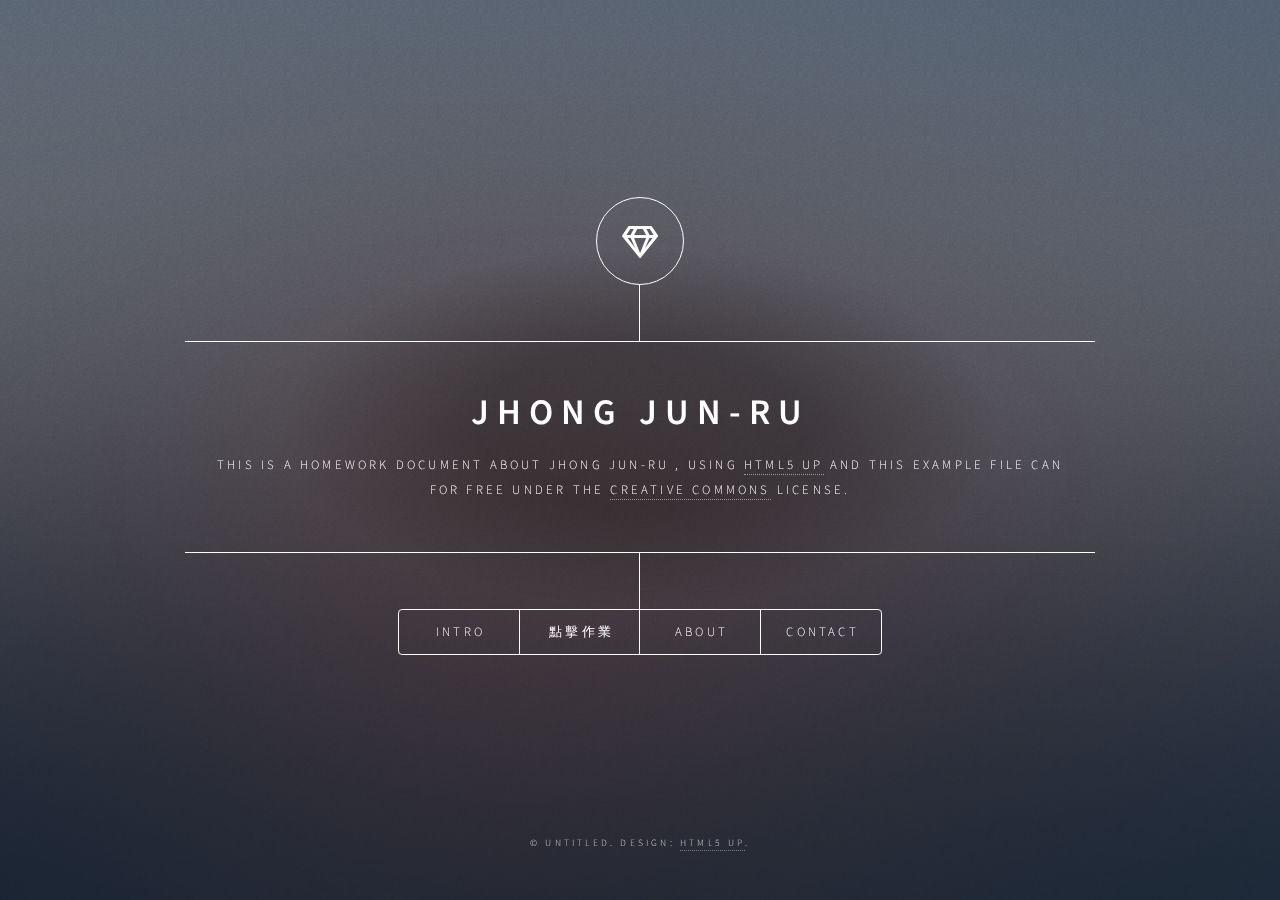
<file: index.html>
<!DOCTYPE HTML>
<!--
	Dimension by HTML5 UP
	html5up.net | @ajlkn
	Free for personal and commercial use under the CCA 3.0 license (html5up.net/license)
-->
<html>
	<head>
		<title>Ru pages</title>
		<meta charset="utf-8" />
		<meta name="viewport" content="width=device-width, initial-scale=1, user-scalable=no" />
		<link rel="stylesheet" href="assets/css/main.css" />
		<noscript><link rel="stylesheet" href="assets/css/noscript.css" /></noscript>
	</head>
	<body class="is-preload">

		<!-- Wrapper -->
			<div id="wrapper">

				<!-- Header -->
					<header id="header">
						<div class="logo">
							<span class="icon fa-gem"></span>
						</div>
						<div class="content">
							<div class="inner">
								<h1>JHONG JUN-RU</h1>
								<p>This is a homework document about JHONG JUN-RU , using <a href="https://html5up.net">HTML5 UP</a> and This example file can<br />
								for free under the <a href="https://html5up.net/license">Creative Commons</a> license.</p>
							</div>
						</div>
						<nav>
							<ul>
								<li><a href="#intro">Intro</a></li>
								<li><a href="#work">點擊作業</a></li>
								<li><a href="#about">About</a></li>
								<li><a href="#contact">Contact</a></li>
								<!--<li><a href="#elements">Elements</a></li>-->
							</ul>
						</nav>
					</header>

				<!-- Main -->
					<div id="main">

						<!-- Intro -->
							<article id="intro">
								<h2 class="major">Intro</h2>
								<span class="image main"><img src="images/pic01.jpg" alt="" /></span>
								<p>Aenean ornare velit lacus, ac varius enim ullamcorper eu. Proin aliquam facilisis ante interdum congue. Integer mollis, nisl amet convallis, porttitor magna ullamcorper, amet egestas mauris. Ut magna finibus nisi nec lacinia. Nam maximus erat id euismod egestas. By the way, check out my <a href="#work">awesome work</a>.</p>
								<p>Lorem ipsum dolor sit amet, consectetur adipiscing elit. Duis dapibus rutrum facilisis. Class aptent taciti sociosqu ad litora torquent per conubia nostra, per inceptos himenaeos. Etiam tristique libero eu nibh porttitor fermentum. Nullam venenatis erat id vehicula viverra. Nunc ultrices eros ut ultricies condimentum. Mauris risus lacus, blandit sit amet venenatis non, bibendum vitae dolor. Nunc lorem mauris, fringilla in aliquam at, euismod in lectus. Pellentesque habitant morbi tristique senectus et netus et malesuada fames ac turpis egestas. In non lorem sit amet elit placerat maximus. Pellentesque aliquam maximus risus, vel sed vehicula.</p>
							</article>

						<!-- Work -->
							<article id="work">
								<h2 class="major">作業</h2>
								<p>超連結 : </p>
								<ol>
									<li>about.html</li>
									<a href="about.html" target="_blank">前往about網站</a>
									<li>hello.html</li>
									<a href="hello.html" target="_blank">前往hello網站</a>
								  </ol>
							</article>

						<!-- About -->
							<article id="about">
								<h2 class="major">About</h2>
								<span class="image main"><img src="images/pic03.jpg" alt="" /></span>
								<p>Lorem ipsum dolor sit amet, consectetur et adipiscing elit. Praesent eleifend dignissim arcu, at eleifend sapien imperdiet ac. Aliquam erat volutpat. Praesent urna nisi, fringila lorem et vehicula lacinia quam. Integer sollicitudin mauris nec lorem luctus ultrices. Aliquam libero et malesuada fames ac ante ipsum primis in faucibus. Cras viverra ligula sit amet ex mollis mattis lorem ipsum dolor sit amet.</p>
							</article>

						<!-- Contact -->
							<article id="contact">
								<h2 class="major">Contact</h2>
								<form method="post" action="#">
									<div class="fields">
										<div class="field half">
											<label for="name">Name</label>
											<input type="text" name="name" id="name" />
										</div>
										<div class="field half">
											<label for="email">Email</label>
											<input type="text" name="email" id="email" />
										</div>
										<div class="field">
											<label for="message">Message</label>
											<textarea name="message" id="message" rows="4"></textarea>
										</div>
									</div>
									<ul class="actions">
										<li><input type="submit" value="Send Message" class="primary" /></li>
										<li><input type="reset" value="Reset" /></li>
									</ul>
								</form>
								<ul class="icons">
									<li><a href="#" class="icon brands fa-twitter"><span class="label">Twitter</span></a></li>
									<li><a href="#" class="icon brands fa-facebook-f"><span class="label">Facebook</span></a></li>
									<li><a href="#" class="icon brands fa-instagram"><span class="label">Instagram</span></a></li>
									<li><a href="#" class="icon brands fa-github"><span class="label">GitHub</span></a></li>
								</ul>
							</article>

						<!-- Elements -->
							<article id="elements">
								<h2 class="major">Elements</h2>

								<section>
									<h3 class="major">Text</h3>
									<p>This is <b>bold</b> and this is <strong>strong</strong>. This is <i>italic</i> and this is <em>emphasized</em>.
									This is <sup>superscript</sup> text and this is <sub>subscript</sub> text.
									This is <u>underlined</u> and this is code: <code>for (;;) { ... }</code>. Finally, <a href="#">this is a link</a>.</p>
									<hr />
									<h2>Heading Level 2</h2>
									<h3>Heading Level 3</h3>
									<h4>Heading Level 4</h4>
									<h5>Heading Level 5</h5>
									<h6>Heading Level 6</h6>
									<hr />
									<h4>Blockquote</h4>
									<blockquote>Fringilla nisl. Donec accumsan interdum nisi, quis tincidunt felis sagittis eget tempus euismod. Vestibulum ante ipsum primis in faucibus vestibulum. Blandit adipiscing eu felis iaculis volutpat ac adipiscing accumsan faucibus. Vestibulum ante ipsum primis in faucibus lorem ipsum dolor sit amet nullam adipiscing eu felis.</blockquote>
									<h4>Preformatted</h4>
									<pre><code>i = 0;

while (!deck.isInOrder()) {
    print 'Iteration ' + i;
    deck.shuffle();
    i++;
}

print 'It took ' + i + ' iterations to sort the deck.';</code></pre>
								</section>

								<section>
									<h3 class="major">Lists</h3>

									<h4>Unordered</h4>
									<ul>
										<li>Dolor pulvinar etiam.</li>
										<li>Sagittis adipiscing.</li>
										<li>Felis enim feugiat.</li>
									</ul>

									<h4>Alternate</h4>
									<ul class="alt">
										<li>Dolor pulvinar etiam.</li>
										<li>Sagittis adipiscing.</li>
										<li>Felis enim feugiat.</li>
									</ul>

									<h4>Ordered</h4>
									<ol>
										<li>Dolor pulvinar etiam.</li>
										<li>Etiam vel felis viverra.</li>
										<li>Felis enim feugiat.</li>
										<li>Dolor pulvinar etiam.</li>
										<li>Etiam vel felis lorem.</li>
										<li>Felis enim et feugiat.</li>
									</ol>
									<h4>Icons</h4>
									<ul class="icons">
										<li><a href="#" class="icon brands fa-twitter"><span class="label">Twitter</span></a></li>
										<li><a href="#" class="icon brands fa-facebook-f"><span class="label">Facebook</span></a></li>
										<li><a href="#" class="icon brands fa-instagram"><span class="label">Instagram</span></a></li>
										<li><a href="#" class="icon brands fa-github"><span class="label">Github</span></a></li>
									</ul>

									<h4>Actions</h4>
									<ul class="actions">
										<li><a href="#" class="button primary">Default</a></li>
										<li><a href="#" class="button">Default</a></li>
									</ul>
									<ul class="actions stacked">
										<li><a href="#" class="button primary">Default</a></li>
										<li><a href="#" class="button">Default</a></li>
									</ul>
								</section>

								<section>
									<h3 class="major">Table</h3>
									<h4>Default</h4>
									<div class="table-wrapper">
										<table>
											<thead>
												<tr>
													<th>Name</th>
													<th>Description</th>
													<th>Price</th>
												</tr>
											</thead>
											<tbody>
												<tr>
													<td>Item One</td>
													<td>Ante turpis integer aliquet porttitor.</td>
													<td>29.99</td>
												</tr>
												<tr>
													<td>Item Two</td>
													<td>Vis ac commodo adipiscing arcu aliquet.</td>
													<td>19.99</td>
												</tr>
												<tr>
													<td>Item Three</td>
													<td> Morbi faucibus arcu accumsan lorem.</td>
													<td>29.99</td>
												</tr>
												<tr>
													<td>Item Four</td>
													<td>Vitae integer tempus condimentum.</td>
													<td>19.99</td>
												</tr>
												<tr>
													<td>Item Five</td>
													<td>Ante turpis integer aliquet porttitor.</td>
													<td>29.99</td>
												</tr>
											</tbody>
											<tfoot>
												<tr>
													<td colspan="2"></td>
													<td>100.00</td>
												</tr>
											</tfoot>
										</table>
									</div>

									<h4>Alternate</h4>
									<div class="table-wrapper">
										<table class="alt">
											<thead>
												<tr>
													<th>Name</th>
													<th>Description</th>
													<th>Price</th>
												</tr>
											</thead>
											<tbody>
												<tr>
													<td>Item One</td>
													<td>Ante turpis integer aliquet porttitor.</td>
													<td>29.99</td>
												</tr>
												<tr>
													<td>Item Two</td>
													<td>Vis ac commodo adipiscing arcu aliquet.</td>
													<td>19.99</td>
												</tr>
												<tr>
													<td>Item Three</td>
													<td> Morbi faucibus arcu accumsan lorem.</td>
													<td>29.99</td>
												</tr>
												<tr>
													<td>Item Four</td>
													<td>Vitae integer tempus condimentum.</td>
													<td>19.99</td>
												</tr>
												<tr>
													<td>Item Five</td>
													<td>Ante turpis integer aliquet porttitor.</td>
													<td>29.99</td>
												</tr>
											</tbody>
											<tfoot>
												<tr>
													<td colspan="2"></td>
													<td>100.00</td>
												</tr>
											</tfoot>
										</table>
									</div>
								</section>

								<section>
									<h3 class="major">Buttons</h3>
									<ul class="actions">
										<li><a href="#" class="button primary">Primary</a></li>
										<li><a href="#" class="button">Default</a></li>
									</ul>
									<ul class="actions">
										<li><a href="#" class="button">Default</a></li>
										<li><a href="#" class="button small">Small</a></li>
									</ul>
									<ul class="actions">
										<li><a href="#" class="button primary icon solid fa-download">Icon</a></li>
										<li><a href="#" class="button icon solid fa-download">Icon</a></li>
									</ul>
									<ul class="actions">
										<li><span class="button primary disabled">Disabled</span></li>
										<li><span class="button disabled">Disabled</span></li>
									</ul>
								</section>

								<section>
									<h3 class="major">Form</h3>
									<form method="post" action="#">
										<div class="fields">
											<div class="field half">
												<label for="demo-name">Name</label>
												<input type="text" name="demo-name" id="demo-name" value="" placeholder="Jane Doe" />
											</div>
											<div class="field half">
												<label for="demo-email">Email</label>
												<input type="email" name="demo-email" id="demo-email" value="" placeholder="jane@untitled.tld" />
											</div>
											<div class="field">
												<label for="demo-category">Category</label>
												<select name="demo-category" id="demo-category">
													<option value="">-</option>
													<option value="1">Manufacturing</option>
													<option value="1">Shipping</option>
													<option value="1">Administration</option>
													<option value="1">Human Resources</option>
												</select>
											</div>
											<div class="field half">
												<input type="radio" id="demo-priority-low" name="demo-priority" checked>
												<label for="demo-priority-low">Low</label>
											</div>
											<div class="field half">
												<input type="radio" id="demo-priority-high" name="demo-priority">
												<label for="demo-priority-high">High</label>
											</div>
											<div class="field half">
												<input type="checkbox" id="demo-copy" name="demo-copy">
												<label for="demo-copy">Email me a copy</label>
											</div>
											<div class="field half">
												<input type="checkbox" id="demo-human" name="demo-human" checked>
												<label for="demo-human">Not a robot</label>
											</div>
											<div class="field">
												<label for="demo-message">Message</label>
												<textarea name="demo-message" id="demo-message" placeholder="Enter your message" rows="6"></textarea>
											</div>
										</div>
										<ul class="actions">
											<li><input type="submit" value="Send Message" class="primary" /></li>
											<li><input type="reset" value="Reset" /></li>
										</ul>
									</form>
								</section>

							</article>

					</div>

				<!-- Footer -->
					<footer id="footer">
						<p class="copyright">&copy; Untitled. Design: <a href="https://html5up.net">HTML5 UP</a>.</p>
					</footer>

			</div>

		<!-- BG -->
			<div id="bg"></div>

		<!-- Scripts -->
			<script src="assets/js/jquery.min.js"></script>
			<script src="assets/js/browser.min.js"></script>
			<script src="assets/js/breakpoints.min.js"></script>
			<script src="assets/js/util.js"></script>
			<script src="assets/js/main.js"></script>

	</body>
</html>
</file>
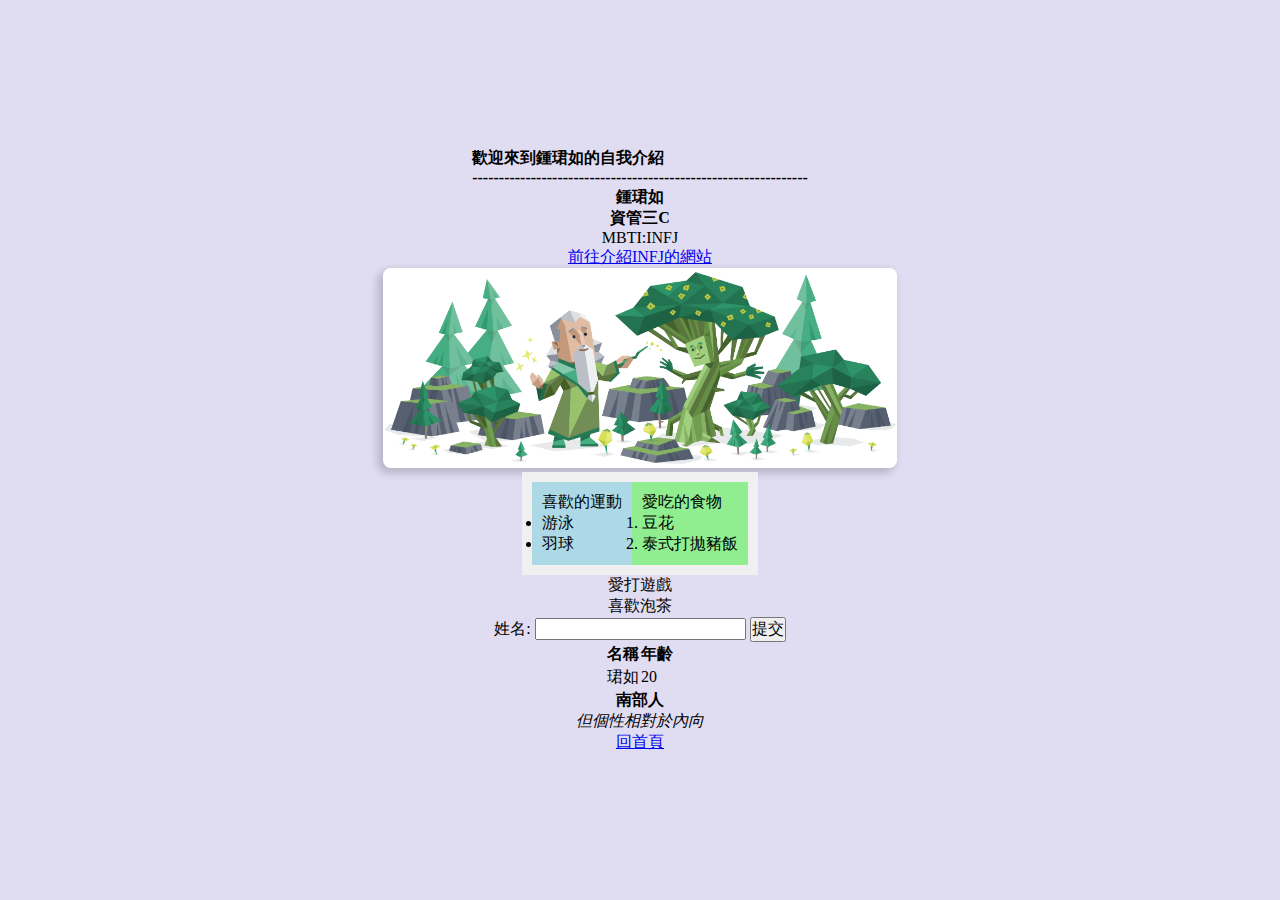
<file: about.html>
<!DOCTYPE html>
<html lang="en">

<head>
    <meta charset="UTF-8">
    <meta name="viewport" content="width=device-width, initial-scale=1.0">
    <title>鍾珺如的自我介紹</title>

    <!-- 引入外部樣式 -->
    <link rel="stylesheet" type="text/css" href="style.css">

    <!-- 引入bootstrap樣式 -->
    <link href="https://cdn.jsdelivr.net/npm/bootstrap@5.1.1/dist/css/bootstrap.min.css" rel="stylesheet"
        integrity="sha384-F3w7mX95PdgyTmZZMECAngseQB83DfGTowi0iMjiWaeVhAn4FJkqJByhZMI3AhiU" crossorigin="anonymous">

</head>

<body>
    <div id="app">
        <div id="head">
            <h1>歡迎來到鍾珺如的自我介紹</h1>
            <p>---------------------------------------------------------------</p>
        </div>
        <h2>鍾珺如</h2>
        <h3>資管三C</h3>

        <p>MBTI:INFJ</p>
        <a href="https://www.16personalities.com/tw/infj-%E6%80%A7%E6%A0%BC">前往介紹INFJ的網站</a>
        <div>
            <img src="infj.png" alt="INFJ" height="200">
        </div>

        <p></p>
        
        <div class="container">
            <div class="left">
                <ul>
                    <p>喜歡的運動</p>
                    <li>游泳</li>
                    <li>羽球</li>
                </ul>
            </div>
            <div class="right">
                <ol>
                    <p>愛吃的食物</p>
                    <li>豆花</li>
                    <li>泰式打拋豬飯</li>
                </ol>
            </div>
        </div>


        <div>
            <p>愛打遊戲</p>
        </div>
        <span>喜歡泡茶</span>
        <form action="/submit" method="post">
            <label for="name">姓名:</label>
            <input type="text" id="name" name="name">
            <input type="submit" value="提交">
        </form>
        <table>
            <tr>
                <th>名稱</th>
                <th>年齡</th>
            </tr>
            <tr>
                <td>珺如</td>
                <td>20</td>
            </tr>
        </table>
        <strong>南部人</strong>
        <em>但個性相對於內向</em>
        <a href="index.html" target="_blank">回首頁</a>
        

    </div>
</body>

</html>
</file>
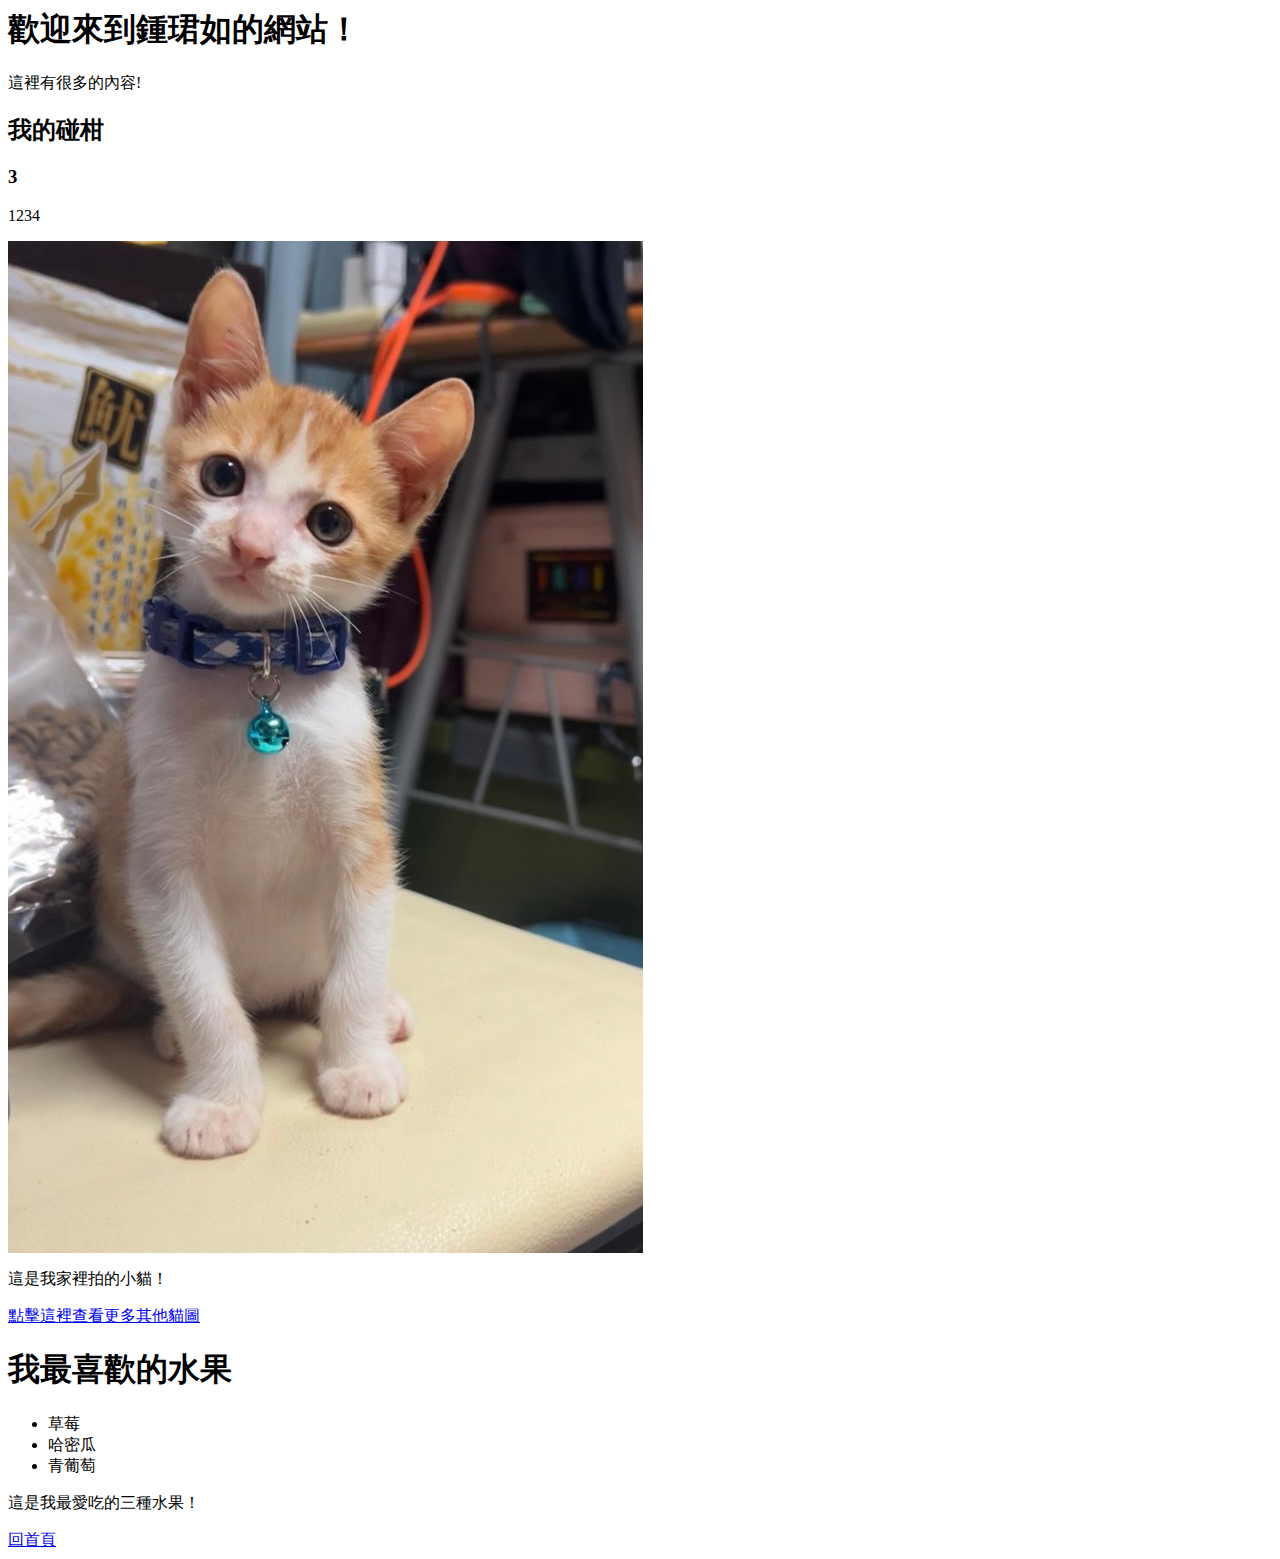
<file: hello.html>
<html>
<title>Ru的網站</title>
<body>
<h1>歡迎來到鍾珺如的網站！</h1>
<p>這裡有很多的內容!</p>

<h2>我的碰柑</h2>
<h3>3</h3>
<div>
<p>1234</p>
</div>
<img src="cat.jpg" alt="歪頭的小貓">
<p>這是我家裡拍的小貓！</p>
<a href="https://www.google.com/search?q=cat&newwindow=1&sca_esv=e9ea40622f6d2cac&sca_upv=1&hl=zh-TW&sxsrf=ADLYWIKplE9XmopxoVCdNzbKU4E6K-msfw:1726658875125&source=hp&biw=1920&bih=945&ei=O7nqZse1BcuBvr0Pvt248QY&iflsig=AL9hbdgAAAAAZurHSwwMGU87gr122lfqin7Ah8dGx9XW&ved=0ahUKEwiHv5fHscyIAxXLgK8BHb4uLm4Q4dUDCBA&uact=5&oq=cat&gs_lp=[base64]&sclient=img&udm=2">點擊這裡查看更多其他貓圖</a>


<h1>我最喜歡的水果</h1>
<ul>
  <li>草莓</li>
  <li>哈密瓜</li>
  <li>青葡萄</li>
</ul>
<p>這是我最愛吃的三種水果！</p>
<a href="index.html" target="_blank">回首頁</a>
</body>
</html>
</file>
<file: assets/css/noscript.css>
/*
	Dimension by HTML5 UP
	html5up.net | @ajlkn
	Free for personal and commercial use under the CCA 3.0 license (html5up.net/license)
*/

/* BG */

	body.is-preload #bg:before {
		background-color: transparent;
	}

/* Header */

	body.is-preload #header {
		-moz-filter: none;
		-webkit-filter: none;
		-ms-filter: none;
		filter: none;
	}

		body.is-preload #header > * {
			opacity: 1;
		}

		body.is-preload #header .content .inner {
			max-height: none;
			padding: 3rem 2rem;
			opacity: 1;
		}

/* Main */

	#main article {
		opacity: 1;
		margin: 4rem 0 0 0;
	}
</file>
<file: style.css>
/* 全選選擇器 */
* {
    margin: 0px;
    padding: 0px;
    /* 很重要自己查 */
    box-sizing: border-box;
    font-size: 16px;
}

/* 逗點的意思是兩個都選 */
html,
body {
    /* 把html跟body的大小撐開 */
    width: 100vw;
    height: 100vh;
    font: 16px;
}

#app {
    height: 100%;
    width: 100%;
    display: flex;
    flex-direction: column;
    align-items: center;
    justify-content: center;
    background-color: #c1bae47e; /* 新增的背景顏色 */
}

#head {
    font-weight: bolder;
    font-size: 1.25rem;
}

img {
    box-shadow: -4px 4px 10px 1px rgba(0, 0, 0, 0.2); /* 陰影效果 */
    border-radius: .5rem; /* 圓角邊框 */
}

.container {
    display: flex;
    justify-content: space-between; /* 左右兩邊分開 */
    align-items: center; /* 垂直置中對齊 */
    padding: 10px; /* 可選的內邊距 */
    background-color: #f0f0f0; /* 可選的背景顏色 */
}

.left {
    background-color: lightblue; /* 左邊的背景顏色 */
    padding: 10px;
}

.right {
    background-color: lightgreen; /* 右邊的背景顏色 */
    padding: 10px;
}
</file>
<file: assets/css/main.css>
@import url(fontawesome-all.min.css);
@import url("https://fonts.googleapis.com/css?family=Source+Sans+Pro:300italic,600italic,300,600");

/*
	Dimension by HTML5 UP
	html5up.net | @ajlkn
	Free for personal and commercial use under the CCA 3.0 license (html5up.net/license)
*/

html, body, div, span, applet, object,
iframe, h1, h2, h3, h4, h5, h6, p, blockquote,
pre, a, abbr, acronym, address, big, cite,
code, del, dfn, em, img, ins, kbd, q, s, samp,
small, strike, strong, sub, sup, tt, var, b,
u, i, center, dl, dt, dd, ol, ul, li, fieldset,
form, label, legend, table, caption, tbody,
tfoot, thead, tr, th, td, article, aside,
canvas, details, embed, figure, figcaption,
footer, header, hgroup, menu, nav, output, ruby,
section, summary, time, mark, audio, video {
	margin: 0;
	padding: 0;
	border: 0;
	font-size: 100%;
	font: inherit;
	vertical-align: baseline;}

article, aside, details, figcaption, figure,
footer, header, hgroup, menu, nav, section {
	display: block;}

body {
	line-height: 1;
}

ol, ul {
	list-style: none;
}

blockquote, q {
	quotes: none;
}

	blockquote:before, blockquote:after, q:before, q:after {
		content: '';
		content: none;
	}

table {
	border-collapse: collapse;
	border-spacing: 0;
}

body {
	-webkit-text-size-adjust: none;
}

mark {
	background-color: transparent;
	color: inherit;
}

input::-moz-focus-inner {
	border: 0;
	padding: 0;
}

input, select, textarea {
	-moz-appearance: none;
	-webkit-appearance: none;
	-ms-appearance: none;
	appearance: none;
}

/* Basic */

	@-ms-viewport {
		width: device-width;
	}

	@media screen and (max-width: 480px) {

		html, body {
			min-width: 320px;
		}

	}

	html {
		box-sizing: border-box;
	}

	*, *:before, *:after {
		box-sizing: inherit;
	}

	body {
		background: #1b1f22;
	}

		body.is-preload *, body.is-preload *:before, body.is-preload *:after {
			-moz-animation: none !important;
			-webkit-animation: none !important;
			-ms-animation: none !important;
			animation: none !important;
			-moz-transition: none !important;
			-webkit-transition: none !important;
			-ms-transition: none !important;
			transition: none !important;
		}

/* Type */

	html {
		font-size: 16pt;
	}

		@media screen and (max-width: 1680px) {

			html {
				font-size: 12pt;
			}

		}

		@media screen and (max-width: 736px) {

			html {
				font-size: 11pt;
			}

		}

		@media screen and (max-width: 360px) {

			html {
				font-size: 10pt;
			}

		}

	body, input, select, textarea {
		color: #ffffff;
		font-family: "Source Sans Pro", sans-serif;
		font-weight: 300;
		font-size: 1rem;
		line-height: 1.65;
	}

	a {
		-moz-transition: color 0.2s ease-in-out, background-color 0.2s ease-in-out, border-bottom-color 0.2s ease-in-out;
		-webkit-transition: color 0.2s ease-in-out, background-color 0.2s ease-in-out, border-bottom-color 0.2s ease-in-out;
		-ms-transition: color 0.2s ease-in-out, background-color 0.2s ease-in-out, border-bottom-color 0.2s ease-in-out;
		transition: color 0.2s ease-in-out, background-color 0.2s ease-in-out, border-bottom-color 0.2s ease-in-out;
		border-bottom: dotted 1px rgba(255, 255, 255, 0.5);
		text-decoration: none;
		color: inherit;
	}

		a:hover {
			border-bottom-color: transparent;
		}

	strong, b {
		color: #ffffff;
		font-weight: 600;
	}

	em, i {
		font-style: italic;
	}

	p {
		margin: 0 0 2rem 0;
	}

	h1, h2, h3, h4, h5, h6 {
		color: #ffffff;
		font-weight: 600;
		line-height: 1.5;
		margin: 0 0 1rem 0;
		text-transform: uppercase;
		letter-spacing: 0.2rem;
	}

		h1 a, h2 a, h3 a, h4 a, h5 a, h6 a {
			color: inherit;
			text-decoration: none;
		}

		h1.major, h2.major, h3.major, h4.major, h5.major, h6.major {
			border-bottom: solid 1px #ffffff;
			width: -moz-max-content;
			width: -webkit-max-content;
			width: -ms-max-content;
			width: max-content;
			padding-bottom: 0.5rem;
			margin: 0 0 2rem 0;
		}

	h1 {
		font-size: 2.25rem;
		line-height: 1.3;
		letter-spacing: 0.5rem;
	}

	h2 {
		font-size: 1.5rem;
		line-height: 1.4;
		letter-spacing: 0.5rem;
	}

	h3 {
		font-size: 1rem;
	}

	h4 {
		font-size: 0.8rem;
	}

	h5 {
		font-size: 0.7rem;
	}

	h6 {
		font-size: 0.6rem;
	}

	@media screen and (max-width: 736px) {

		h1 {
			font-size: 1.75rem;
			line-height: 1.4;
		}

		h2 {
			font-size: 1.25em;
			line-height: 1.5;
		}

	}

	sub {
		font-size: 0.8rem;
		position: relative;
		top: 0.5rem;
	}

	sup {
		font-size: 0.8rem;
		position: relative;
		top: -0.5rem;
	}

	blockquote {
		border-left: solid 4px #ffffff;
		font-style: italic;
		margin: 0 0 2rem 0;
		padding: 0.5rem 0 0.5rem 2rem;
	}

	code {
		background: rgba(255, 255, 255, 0.075);
		border-radius: 4px;
		font-family: "Courier New", monospace;
		font-size: 0.9rem;
		margin: 0 0.25rem;
		padding: 0.25rem 0.65rem;
	}

	pre {
		-webkit-overflow-scrolling: touch;
		font-family: "Courier New", monospace;
		font-size: 0.9rem;
		margin: 0 0 2rem 0;
	}

		pre code {
			display: block;
			line-height: 1.75;
			padding: 1rem 1.5rem;
			overflow-x: auto;
		}

	hr {
		border: 0;
		border-bottom: solid 1px #ffffff;
		margin: 2.75rem 0;
	}

	.align-left {
		text-align: left;
	}

	.align-center {
		text-align: center;
	}

	.align-right {
		text-align: right;
	}

/* Form */

	form {
		margin: 0 0 2rem 0;
	}

		form > :last-child {
			margin-bottom: 0;
		}

		form > .fields {
			display: -moz-flex;
			display: -webkit-flex;
			display: -ms-flex;
			display: flex;
			-moz-flex-wrap: wrap;
			-webkit-flex-wrap: wrap;
			-ms-flex-wrap: wrap;
			flex-wrap: wrap;
			width: calc(100% + 3rem);
			margin: -1.5rem 0 2rem -1.5rem;
		}

			form > .fields > .field {
				-moz-flex-grow: 0;
				-webkit-flex-grow: 0;
				-ms-flex-grow: 0;
				flex-grow: 0;
				-moz-flex-shrink: 0;
				-webkit-flex-shrink: 0;
				-ms-flex-shrink: 0;
				flex-shrink: 0;
				padding: 1.5rem 0 0 1.5rem;
				width: calc(100% - 1.5rem);
			}

				form > .fields > .field.half {
					width: calc(50% - 0.75rem);
				}

				form > .fields > .field.third {
					width: calc(100%/3 - 0.5rem);
				}

				form > .fields > .field.quarter {
					width: calc(25% - 0.375rem);
				}

		@media screen and (max-width: 480px) {

			form > .fields {
				width: calc(100% + 3rem);
				margin: -1.5rem 0 2rem -1.5rem;
			}

				form > .fields > .field {
					padding: 1.5rem 0 0 1.5rem;
					width: calc(100% - 1.5rem);
				}

					form > .fields > .field.half {
						width: calc(100% - 1.5rem);
					}

					form > .fields > .field.third {
						width: calc(100% - 1.5rem);
					}

					form > .fields > .field.quarter {
						width: calc(100% - 1.5rem);
					}

		}

	label {
		color: #ffffff;
		display: block;
		font-size: 0.8rem;
		font-weight: 300;
		letter-spacing: 0.2rem;
		line-height: 1.5;
		margin: 0 0 1rem 0;
		text-transform: uppercase;
	}

	input[type="text"],
	input[type="password"],
	input[type="email"],
	input[type="tel"],
	select,
	textarea {
		-moz-appearance: none;
		-webkit-appearance: none;
		-ms-appearance: none;
		appearance: none;
		-moz-transition: border-color 0.2s ease-in-out, box-shadow 0.2s ease-in-out, background-color 0.2s ease-in-out;
		-webkit-transition: border-color 0.2s ease-in-out, box-shadow 0.2s ease-in-out, background-color 0.2s ease-in-out;
		-ms-transition: border-color 0.2s ease-in-out, box-shadow 0.2s ease-in-out, background-color 0.2s ease-in-out;
		transition: border-color 0.2s ease-in-out, box-shadow 0.2s ease-in-out, background-color 0.2s ease-in-out;
		background-color: transparent;
		border-radius: 4px;
		border: solid 1px #ffffff;
		color: inherit;
		display: block;
		outline: 0;
		padding: 0 1rem;
		text-decoration: none;
		width: 100%;
	}

		input[type="text"]:invalid,
		input[type="password"]:invalid,
		input[type="email"]:invalid,
		input[type="tel"]:invalid,
		select:invalid,
		textarea:invalid {
			box-shadow: none;
		}

		input[type="text"]:focus,
		input[type="password"]:focus,
		input[type="email"]:focus,
		input[type="tel"]:focus,
		select:focus,
		textarea:focus {
			background: rgba(255, 255, 255, 0.075);
			border-color: #ffffff;
			box-shadow: 0 0 0 1px #ffffff;
		}

	select {
		background-image: url("data:image/svg+xml;charset=utf8,%3Csvg xmlns='http://www.w3.org/2000/svg' width='40' height='40' preserveAspectRatio='none' viewBox='0 0 40 40'%3E%3Cpath d='M9.4,12.3l10.4,10.4l10.4-10.4c0.2-0.2,0.5-0.4,0.9-0.4c0.3,0,0.6,0.1,0.9,0.4l3.3,3.3c0.2,0.2,0.4,0.5,0.4,0.9 c0,0.4-0.1,0.6-0.4,0.9L20.7,31.9c-0.2,0.2-0.5,0.4-0.9,0.4c-0.3,0-0.6-0.1-0.9-0.4L4.3,17.3c-0.2-0.2-0.4-0.5-0.4-0.9 c0-0.4,0.1-0.6,0.4-0.9l3.3-3.3c0.2-0.2,0.5-0.4,0.9-0.4S9.1,12.1,9.4,12.3z' fill='%23ffffff' /%3E%3C/svg%3E");
		background-size: 1.25rem;
		background-repeat: no-repeat;
		background-position: calc(100% - 1rem) center;
		height: 2.75rem;
		padding-right: 2.75rem;
		text-overflow: ellipsis;
	}

		select option {
			color: #ffffff;
			background: #1b1f22;
		}

		select:focus::-ms-value {
			background-color: transparent;
		}

		select::-ms-expand {
			display: none;
		}

	input[type="text"],
	input[type="password"],
	input[type="email"],
	select {
		height: 2.75rem;
	}

	textarea {
		padding: 0.75rem 1rem;
	}

	input[type="checkbox"],
	input[type="radio"] {
		-moz-appearance: none;
		-webkit-appearance: none;
		-ms-appearance: none;
		appearance: none;
		display: block;
		float: left;
		margin-right: -2rem;
		opacity: 0;
		width: 1rem;
		z-index: -1;
	}

		input[type="checkbox"] + label,
		input[type="radio"] + label {
			text-decoration: none;
			-moz-user-select: none;
			-webkit-user-select: none;
			-ms-user-select: none;
			user-select: none;
			color: #ffffff;
			cursor: pointer;
			display: inline-block;
			font-size: 0.8rem;
			font-weight: 300;
			margin: 0 0 0.5rem 0;
			padding-left: 2.65rem;
			padding-right: 0.75rem;
			position: relative;
		}

			input[type="checkbox"] + label:before,
			input[type="radio"] + label:before {
				-moz-osx-font-smoothing: grayscale;
				-webkit-font-smoothing: antialiased;
				display: inline-block;
				font-style: normal;
				font-variant: normal;
				text-rendering: auto;
				line-height: 1;
				text-transform: none !important;
				font-family: 'Font Awesome 5 Free';
				font-weight: 900;
			}

			input[type="checkbox"] + label:before,
			input[type="radio"] + label:before {
				-moz-transition: border-color 0.2s ease-in-out, box-shadow 0.2s ease-in-out, background-color 0.2s ease-in-out;
				-webkit-transition: border-color 0.2s ease-in-out, box-shadow 0.2s ease-in-out, background-color 0.2s ease-in-out;
				-ms-transition: border-color 0.2s ease-in-out, box-shadow 0.2s ease-in-out, background-color 0.2s ease-in-out;
				transition: border-color 0.2s ease-in-out, box-shadow 0.2s ease-in-out, background-color 0.2s ease-in-out;
				border-radius: 4px;
				border: solid 1px #ffffff;
				content: '';
				display: inline-block;
				height: 1.65rem;
				left: 0;
				line-height: 1.65rem;
				position: absolute;
				text-align: center;
				top: -0.15rem;
				width: 1.65rem;
			}

		input[type="checkbox"]:checked + label:before,
		input[type="radio"]:checked + label:before {
			background: #ffffff !important;
			border-color: #ffffff !important;
			color: #1b1f22;
			content: '\f00c';
		}

		input[type="checkbox"]:focus + label:before,
		input[type="radio"]:focus + label:before {
			background: rgba(255, 255, 255, 0.075);
			border-color: #ffffff;
			box-shadow: 0 0 0 1px #ffffff;
		}

	input[type="checkbox"] + label:before {
		border-radius: 4px;
	}

	input[type="radio"] + label:before {
		border-radius: 100%;
	}

	::-webkit-input-placeholder {
		color: rgba(255, 255, 255, 0.5) !important;
		opacity: 1.0;
	}

	:-moz-placeholder {
		color: rgba(255, 255, 255, 0.5) !important;
		opacity: 1.0;
	}

	::-moz-placeholder {
		color: rgba(255, 255, 255, 0.5) !important;
		opacity: 1.0;
	}

	:-ms-input-placeholder {
		color: rgba(255, 255, 255, 0.5) !important;
		opacity: 1.0;
	}

	.formerize-placeholder {
		color: rgba(255, 255, 255, 0.5) !important;
		opacity: 1.0;
	}

/* Box */

	.box {
		border-radius: 4px;
		border: solid 1px #ffffff;
		margin-bottom: 2rem;
		padding: 1.5em;
	}

		.box > :last-child,
		.box > :last-child > :last-child,
		.box > :last-child > :last-child > :last-child {
			margin-bottom: 0;
		}

		.box.alt {
			border: 0;
			border-radius: 0;
			padding: 0;
		}

/* Icon */

	.icon {
		text-decoration: none;
		border-bottom: none;
		position: relative;
	}

		.icon:before {
			-moz-osx-font-smoothing: grayscale;
			-webkit-font-smoothing: antialiased;
			display: inline-block;
			font-style: normal;
			font-variant: normal;
			text-rendering: auto;
			line-height: 1;
			text-transform: none !important;
			font-family: 'Font Awesome 5 Free';
			font-weight: 400;
		}

		.icon > .label {
			display: none;
		}

		.icon:before {
			line-height: inherit;
		}

		.icon.solid:before {
			font-weight: 900;
		}

		.icon.brands:before {
			font-family: 'Font Awesome 5 Brands';
		}

/* Image */

	.image {
		border-radius: 4px;
		border: 0;
		display: inline-block;
		position: relative;
	}

		.image:before {
			pointer-events: none;
			background-image: url("../../images/overlay.png");
			background-color: rgba(19, 21, 25, 0.5);
			border-radius: 4px;
			content: '';
			display: block;
			height: 100%;
			left: 0;
			opacity: 0.5;
			position: absolute;
			top: 0;
			width: 100%;
		}

		.image img {
			border-radius: 4px;
			display: block;
		}

		.image.left, .image.right {
			max-width: 40%;
		}

			.image.left img, .image.right img {
				width: 100%;
			}

		.image.left {
			float: left;
			padding: 0 1.5em 1em 0;
			top: 0.25em;
		}

		.image.right {
			float: right;
			padding: 0 0 1em 1.5em;
			top: 0.25em;
		}

		.image.fit {
			display: block;
			margin: 0 0 2rem 0;
			width: 100%;
		}

			.image.fit img {
				width: 100%;
			}

		.image.main {
			display: block;
			margin: 2.5rem 0;
			width: 100%;
		}

			.image.main img {
				width: 100%;
			}

		@media screen and (max-width: 736px) {

			.image.main {
				margin: 2rem 0;
			}

		}

		@media screen and (max-width: 480px) {

			.image.main {
				margin: 1.5rem 0;
			}

		}

/* List */

	ol {
		list-style: decimal;
		margin: 0 0 2rem 0;
		padding-left: 1.25em;
	}

		ol li {
			padding-left: 0.25em;
		}

	ul {
		list-style: disc;
		margin: 0 0 2rem 0;
		padding-left: 1em;
	}

		ul li {
			padding-left: 0.5em;
		}

		ul.alt {
			list-style: none;
			padding-left: 0;
		}

			ul.alt li {
				border-top: solid 1px #ffffff;
				padding: 0.5em 0;
			}

				ul.alt li:first-child {
					border-top: 0;
					padding-top: 0;
				}

	dl {
		margin: 0 0 2rem 0;
	}

		dl dt {
			display: block;
			font-weight: 600;
			margin: 0 0 1rem 0;
		}

		dl dd {
			margin-left: 2rem;
		}

/* Actions */

	ul.actions {
		display: -moz-flex;
		display: -webkit-flex;
		display: -ms-flex;
		display: flex;
		cursor: default;
		list-style: none;
		margin-left: -1rem;
		padding-left: 0;
	}

		ul.actions li {
			padding: 0 0 0 1rem;
			vertical-align: middle;
		}

		ul.actions.special {
			-moz-justify-content: center;
			-webkit-justify-content: center;
			-ms-justify-content: center;
			justify-content: center;
			width: 100%;
			margin-left: 0;
		}

			ul.actions.special li:first-child {
				padding-left: 0;
			}

		ul.actions.stacked {
			-moz-flex-direction: column;
			-webkit-flex-direction: column;
			-ms-flex-direction: column;
			flex-direction: column;
			margin-left: 0;
		}

			ul.actions.stacked li {
				padding: 1.3rem 0 0 0;
			}

				ul.actions.stacked li:first-child {
					padding-top: 0;
				}

		ul.actions.fit {
			width: calc(100% + 1rem);
		}

			ul.actions.fit li {
				-moz-flex-grow: 1;
				-webkit-flex-grow: 1;
				-ms-flex-grow: 1;
				flex-grow: 1;
				-moz-flex-shrink: 1;
				-webkit-flex-shrink: 1;
				-ms-flex-shrink: 1;
				flex-shrink: 1;
				width: 100%;
			}

				ul.actions.fit li > * {
					width: 100%;
				}

			ul.actions.fit.stacked {
				width: 100%;
			}

		@media screen and (max-width: 480px) {

			ul.actions:not(.fixed) {
				-moz-flex-direction: column;
				-webkit-flex-direction: column;
				-ms-flex-direction: column;
				flex-direction: column;
				margin-left: 0;
				width: 100% !important;
			}

				ul.actions:not(.fixed) li {
					-moz-flex-grow: 1;
					-webkit-flex-grow: 1;
					-ms-flex-grow: 1;
					flex-grow: 1;
					-moz-flex-shrink: 1;
					-webkit-flex-shrink: 1;
					-ms-flex-shrink: 1;
					flex-shrink: 1;
					padding: 1rem 0 0 0;
					text-align: center;
					width: 100%;
				}

					ul.actions:not(.fixed) li > * {
						width: 100%;
					}

					ul.actions:not(.fixed) li:first-child {
						padding-top: 0;
					}

					ul.actions:not(.fixed) li input[type="submit"],
					ul.actions:not(.fixed) li input[type="reset"],
					ul.actions:not(.fixed) li input[type="button"],
					ul.actions:not(.fixed) li button,
					ul.actions:not(.fixed) li .button {
						width: 100%;
					}

						ul.actions:not(.fixed) li input[type="submit"].icon:before,
						ul.actions:not(.fixed) li input[type="reset"].icon:before,
						ul.actions:not(.fixed) li input[type="button"].icon:before,
						ul.actions:not(.fixed) li button.icon:before,
						ul.actions:not(.fixed) li .button.icon:before {
							margin-left: -0.5em;
						}

		}

/* Icons */

	ul.icons {
		cursor: default;
		list-style: none;
		padding-left: 0;
	}

		ul.icons li {
			display: inline-block;
			padding: 0 0.75em 0 0;
		}

			ul.icons li:last-child {
				padding-right: 0;
			}

			ul.icons li a {
				border-radius: 100%;
				box-shadow: inset 0 0 0 1px #ffffff;
				display: inline-block;
				height: 2.25rem;
				line-height: 2.25rem;
				text-align: center;
				width: 2.25rem;
			}

				ul.icons li a:hover {
					background-color: rgba(255, 255, 255, 0.075);
				}

				ul.icons li a:active {
					background-color: rgba(255, 255, 255, 0.175);
				}

/* Table */

	.table-wrapper {
		-webkit-overflow-scrolling: touch;
		overflow-x: auto;
	}

	table {
		margin: 0 0 2rem 0;
		width: 100%;
	}

		table tbody tr {
			border: solid 1px #ffffff;
			border-left: 0;
			border-right: 0;
		}

			table tbody tr:nth-child(2n + 1) {
				background-color: rgba(255, 255, 255, 0.075);
			}

		table td {
			padding: 0.75em 0.75em;
		}

		table th {
			color: #ffffff;
			font-size: 0.9em;
			font-weight: 600;
			padding: 0 0.75em 0.75em 0.75em;
			text-align: left;
		}

		table thead {
			border-bottom: solid 2px #ffffff;
		}

		table tfoot {
			border-top: solid 2px #ffffff;
		}

		table.alt {
			border-collapse: separate;
		}

			table.alt tbody tr td {
				border: solid 1px #ffffff;
				border-left-width: 0;
				border-top-width: 0;
			}

				table.alt tbody tr td:first-child {
					border-left-width: 1px;
				}

			table.alt tbody tr:first-child td {
				border-top-width: 1px;
			}

			table.alt thead {
				border-bottom: 0;
			}

			table.alt tfoot {
				border-top: 0;
			}

/* Button */

	input[type="submit"],
	input[type="reset"],
	input[type="button"],
	button,
	.button {
		-moz-appearance: none;
		-webkit-appearance: none;
		-ms-appearance: none;
		appearance: none;
		-moz-transition: background-color 0.2s ease-in-out, color 0.2s ease-in-out;
		-webkit-transition: background-color 0.2s ease-in-out, color 0.2s ease-in-out;
		-ms-transition: background-color 0.2s ease-in-out, color 0.2s ease-in-out;
		transition: background-color 0.2s ease-in-out, color 0.2s ease-in-out;
		background-color: transparent;
		border-radius: 4px;
		border: 0;
		box-shadow: inset 0 0 0 1px #ffffff;
		color: #ffffff !important;
		cursor: pointer;
		display: inline-block;
		font-size: 0.8rem;
		font-weight: 300;
		height: 2.75rem;
		letter-spacing: 0.2rem;
		line-height: 2.75rem;
		outline: 0;
		padding: 0 1.25rem 0 1.35rem;
		text-align: center;
		text-decoration: none;
		text-transform: uppercase;
		white-space: nowrap;
	}

		input[type="submit"]:hover,
		input[type="reset"]:hover,
		input[type="button"]:hover,
		button:hover,
		.button:hover {
			background-color: rgba(255, 255, 255, 0.075);
		}

		input[type="submit"]:active,
		input[type="reset"]:active,
		input[type="button"]:active,
		button:active,
		.button:active {
			background-color: rgba(255, 255, 255, 0.175);
		}

		input[type="submit"].icon:before,
		input[type="reset"].icon:before,
		input[type="button"].icon:before,
		button.icon:before,
		.button.icon:before {
			margin-right: 0.5em;
		}

		input[type="submit"].fit,
		input[type="reset"].fit,
		input[type="button"].fit,
		button.fit,
		.button.fit {
			width: 100%;
		}

		input[type="submit"].small,
		input[type="reset"].small,
		input[type="button"].small,
		button.small,
		.button.small {
			font-size: 0.6rem;
			height: 2.0625rem;
			line-height: 2.0625rem;
		}

		input[type="submit"].primary,
		input[type="reset"].primary,
		input[type="button"].primary,
		button.primary,
		.button.primary {
			background-color: #ffffff;
			color: #1b1f22 !important;
			font-weight: 600;
		}

		input[type="submit"].disabled, input[type="submit"]:disabled,
		input[type="reset"].disabled,
		input[type="reset"]:disabled,
		input[type="button"].disabled,
		input[type="button"]:disabled,
		button.disabled,
		button:disabled,
		.button.disabled,
		.button:disabled {
			pointer-events: none;
			cursor: default;
			opacity: 0.25;
		}

	input[type="submit"],
	input[type="reset"],
	input[type="button"],
	button {
		line-height: calc(2.75rem - 2px);
	}

/* BG */

	#bg {
		-moz-transform: scale(1.0);
		-webkit-transform: scale(1.0);
		-ms-transform: scale(1.0);
		transform: scale(1.0);
		-webkit-backface-visibility: hidden;
		position: fixed;
		top: 0;
		left: 0;
		width: 100%;
		height: 100vh;
		z-index: 1;
	}

		#bg:before, #bg:after {
			content: '';
			display: block;
			position: absolute;
			top: 0;
			left: 0;
			width: 100%;
			height: 100%;
		}

		#bg:before {
			-moz-transition: background-color 2.5s ease-in-out;
			-webkit-transition: background-color 2.5s ease-in-out;
			-ms-transition: background-color 2.5s ease-in-out;
			transition: background-color 2.5s ease-in-out;
			-moz-transition-delay: 0.75s;
			-webkit-transition-delay: 0.75s;
			-ms-transition-delay: 0.75s;
			transition-delay: 0.75s;
			background-image: linear-gradient(to top, rgba(19, 21, 25, 0.5), rgba(19, 21, 25, 0.5)), url("../../images/overlay.png");
			background-size: auto, 256px 256px;
			background-position: center, center;
			background-repeat: no-repeat, repeat;
			z-index: 2;
		}

		#bg:after {
			-moz-transform: scale(1.125);
			-webkit-transform: scale(1.125);
			-ms-transform: scale(1.125);
			transform: scale(1.125);
			-moz-transition: -moz-transform 0.325s ease-in-out, -moz-filter 0.325s ease-in-out;
			-webkit-transition: -webkit-transform 0.325s ease-in-out, -webkit-filter 0.325s ease-in-out;
			-ms-transition: -ms-transform 0.325s ease-in-out, -ms-filter 0.325s ease-in-out;
			transition: transform 0.325s ease-in-out, filter 0.325s ease-in-out;
			background-image: url("../../images/bg.jpg");
			background-position: center;
			background-size: cover;
			background-repeat: no-repeat;
			z-index: 1;
		}

		body.is-article-visible #bg:after {
			-moz-transform: scale(1.0825);
			-webkit-transform: scale(1.0825);
			-ms-transform: scale(1.0825);
			transform: scale(1.0825);
			-moz-filter: blur(0.2rem);
			-webkit-filter: blur(0.2rem);
			-ms-filter: blur(0.2rem);
			filter: blur(0.2rem);
		}

		body.is-preload #bg:before {
			background-color: #000000;
		}

/* Wrapper */

	#wrapper {
		display: -moz-flex;
		display: -webkit-flex;
		display: -ms-flex;
		display: flex;
		-moz-flex-direction: column;
		-webkit-flex-direction: column;
		-ms-flex-direction: column;
		flex-direction: column;
		-moz-align-items: center;
		-webkit-align-items: center;
		-ms-align-items: center;
		align-items: center;
		-moz-justify-content: space-between;
		-webkit-justify-content: space-between;
		-ms-justify-content: space-between;
		justify-content: space-between;
		position: relative;
		min-height: 100vh;
		width: 100%;
		padding: 4rem 2rem;
		z-index: 3;
	}

		#wrapper:before {
			content: '';
			display: block;
		}

		@media screen and (max-width: 1680px) {

			#wrapper {
				padding: 3rem 2rem;
			}

		}

		@media screen and (max-width: 736px) {

			#wrapper {
				padding: 2rem 1rem;
			}

		}

		@media screen and (max-width: 480px) {

			#wrapper {
				padding: 1rem;
			}

		}

/* Header */

	#header {
		display: -moz-flex;
		display: -webkit-flex;
		display: -ms-flex;
		display: flex;
		-moz-flex-direction: column;
		-webkit-flex-direction: column;
		-ms-flex-direction: column;
		flex-direction: column;
		-moz-align-items: center;
		-webkit-align-items: center;
		-ms-align-items: center;
		align-items: center;
		-moz-transition: -moz-transform 0.325s ease-in-out, -moz-filter 0.325s ease-in-out, opacity 0.325s ease-in-out;
		-webkit-transition: -webkit-transform 0.325s ease-in-out, -webkit-filter 0.325s ease-in-out, opacity 0.325s ease-in-out;
		-ms-transition: -ms-transform 0.325s ease-in-out, -ms-filter 0.325s ease-in-out, opacity 0.325s ease-in-out;
		transition: transform 0.325s ease-in-out, filter 0.325s ease-in-out, opacity 0.325s ease-in-out;
		background-image: -moz-radial-gradient(rgba(0, 0, 0, 0.25) 25%, rgba(0, 0, 0, 0) 55%);
		background-image: -webkit-radial-gradient(rgba(0, 0, 0, 0.25) 25%, rgba(0, 0, 0, 0) 55%);
		background-image: -ms-radial-gradient(rgba(0, 0, 0, 0.25) 25%, rgba(0, 0, 0, 0) 55%);
		background-image: radial-gradient(rgba(0, 0, 0, 0.25) 25%, rgba(0, 0, 0, 0) 55%);
		max-width: 100%;
		text-align: center;
	}

		#header > * {
			-moz-transition: opacity 0.325s ease-in-out;
			-webkit-transition: opacity 0.325s ease-in-out;
			-ms-transition: opacity 0.325s ease-in-out;
			transition: opacity 0.325s ease-in-out;
			position: relative;
			margin-top: 3.5rem;
		}

			#header > *:before {
				content: '';
				display: block;
				position: absolute;
				top: calc(-3.5rem - 1px);
				left: calc(50% - 1px);
				width: 1px;
				height: calc(3.5rem + 1px);
				background: #ffffff;
			}

		#header > :first-child {
			margin-top: 0;
		}

			#header > :first-child:before {
				display: none;
			}

		#header .logo {
			width: 5.5rem;
			height: 5.5rem;
			line-height: 5.5rem;
			border: solid 1px #ffffff;
			border-radius: 100%;
		}

			#header .logo .icon:before {
				font-size: 2rem;
			}

		#header .content {
			border-style: solid;
			border-color: #ffffff;
			border-top-width: 1px;
			border-bottom-width: 1px;
			max-width: 100%;
		}

			#header .content .inner {
				-moz-transition: max-height 0.75s ease, padding 0.75s ease, opacity 0.325s ease-in-out;
				-webkit-transition: max-height 0.75s ease, padding 0.75s ease, opacity 0.325s ease-in-out;
				-ms-transition: max-height 0.75s ease, padding 0.75s ease, opacity 0.325s ease-in-out;
				transition: max-height 0.75s ease, padding 0.75s ease, opacity 0.325s ease-in-out;
				-moz-transition-delay: 0.25s;
				-webkit-transition-delay: 0.25s;
				-ms-transition-delay: 0.25s;
				transition-delay: 0.25s;
				padding: 3rem 2rem;
				max-height: 40rem;
				overflow: hidden;
			}

				#header .content .inner > :last-child {
					margin-bottom: 0;
				}

			#header .content p {
				text-transform: uppercase;
				letter-spacing: 0.2rem;
				font-size: 0.8rem;
				line-height: 2;
			}

		#header nav ul {
			display: -moz-flex;
			display: -webkit-flex;
			display: -ms-flex;
			display: flex;
			margin-bottom: 0;
			list-style: none;
			padding-left: 0;
			border: solid 1px #ffffff;
			border-radius: 4px;
		}

			#header nav ul li {
				padding-left: 0;
				border-left: solid 1px #ffffff;
			}

				#header nav ul li:first-child {
					border-left: 0;
				}

				#header nav ul li a {
					display: block;
					min-width: 7.5rem;
					height: 2.75rem;
					line-height: 2.75rem;
					padding: 0 1.25rem 0 1.45rem;
					text-transform: uppercase;
					letter-spacing: 0.2rem;
					font-size: 0.8rem;
					border-bottom: 0;
				}

					#header nav ul li a:hover {
						background-color: rgba(255, 255, 255, 0.075);
					}

					#header nav ul li a:active {
						background-color: rgba(255, 255, 255, 0.175);
					}

		#header nav.use-middle:after {
			content: '';
			display: block;
			position: absolute;
			top: 0;
			left: calc(50% - 1px);
			width: 1px;
			height: 100%;
			background: #ffffff;
		}

		#header nav.use-middle ul li.is-middle {
			border-left: 0;
		}

		body.is-article-visible #header {
			-moz-transform: scale(0.95);
			-webkit-transform: scale(0.95);
			-ms-transform: scale(0.95);
			transform: scale(0.95);
			-moz-filter: blur(0.1rem);
			-webkit-filter: blur(0.1rem);
			-ms-filter: blur(0.1rem);
			filter: blur(0.1rem);
			opacity: 0;
		}

		body.is-preload #header {
			-moz-filter: blur(0.125rem);
			-webkit-filter: blur(0.125rem);
			-ms-filter: blur(0.125rem);
			filter: blur(0.125rem);
		}

			body.is-preload #header > * {
				opacity: 0;
			}

			body.is-preload #header .content .inner {
				max-height: 0;
				padding-top: 0;
				padding-bottom: 0;
				opacity: 0;
			}

		@media screen and (max-width: 980px) {

			#header .content p br {
				display: none;
			}

		}

		@media screen and (max-width: 736px) {

			#header > * {
				margin-top: 2rem;
			}

				#header > *:before {
					top: calc(-2rem - 1px);
					height: calc(2rem + 1px);
				}

			#header .logo {
				width: 4.75rem;
				height: 4.75rem;
				line-height: 4.75rem;
			}

				#header .logo .icon:before {
					font-size: 1.75rem;
				}

			#header .content .inner {
				padding: 2.5rem 1rem;
			}

			#header .content p {
				line-height: 1.875;
			}

		}

		@media screen and (max-width: 480px) {

			#header {
				padding: 1.5rem 0;
			}

				#header .content .inner {
					padding: 2.5rem 0;
				}

				#header nav ul {
					-moz-flex-direction: column;
					-webkit-flex-direction: column;
					-ms-flex-direction: column;
					flex-direction: column;
					min-width: 10rem;
					max-width: 100%;
				}

					#header nav ul li {
						border-left: 0;
						border-top: solid 1px #ffffff;
					}

						#header nav ul li:first-child {
							border-top: 0;
						}

						#header nav ul li a {
							height: 3rem;
							line-height: 3rem;
							min-width: 0;
							width: 100%;
						}

				#header nav.use-middle:after {
					display: none;
				}

		}

/* Main */

	#main {
		-moz-flex-grow: 1;
		-webkit-flex-grow: 1;
		-ms-flex-grow: 1;
		flex-grow: 1;
		-moz-flex-shrink: 1;
		-webkit-flex-shrink: 1;
		-ms-flex-shrink: 1;
		flex-shrink: 1;
		display: -moz-flex;
		display: -webkit-flex;
		display: -ms-flex;
		display: flex;
		-moz-align-items: center;
		-webkit-align-items: center;
		-ms-align-items: center;
		align-items: center;
		-moz-justify-content: center;
		-webkit-justify-content: center;
		-ms-justify-content: center;
		justify-content: center;
		-moz-flex-direction: column;
		-webkit-flex-direction: column;
		-ms-flex-direction: column;
		flex-direction: column;
		position: relative;
		max-width: 100%;
		z-index: 3;
	}

		#main article {
			-moz-transform: translateY(0.25rem);
			-webkit-transform: translateY(0.25rem);
			-ms-transform: translateY(0.25rem);
			transform: translateY(0.25rem);
			-moz-transition: opacity 0.325s ease-in-out, -moz-transform 0.325s ease-in-out;
			-webkit-transition: opacity 0.325s ease-in-out, -webkit-transform 0.325s ease-in-out;
			-ms-transition: opacity 0.325s ease-in-out, -ms-transform 0.325s ease-in-out;
			transition: opacity 0.325s ease-in-out, transform 0.325s ease-in-out;
			padding: 4.5rem 2.5rem 1.5rem 2.5rem ;
			position: relative;
			width: 40rem;
			max-width: 100%;
			background-color: rgba(27, 31, 34, 0.85);
			border-radius: 4px;
			opacity: 0;
		}

			#main article.active {
				-moz-transform: translateY(0);
				-webkit-transform: translateY(0);
				-ms-transform: translateY(0);
				transform: translateY(0);
				opacity: 1;
			}

			#main article .close {
				display: block;
				position: absolute;
				top: 0;
				right: 0;
				width: 4rem;
				height: 4rem;
				cursor: pointer;
				text-indent: 4rem;
				overflow: hidden;
				white-space: nowrap;
			}

				#main article .close:before {
					-moz-transition: background-color 0.2s ease-in-out;
					-webkit-transition: background-color 0.2s ease-in-out;
					-ms-transition: background-color 0.2s ease-in-out;
					transition: background-color 0.2s ease-in-out;
					content: '';
					display: block;
					position: absolute;
					top: 0.75rem;
					left: 0.75rem;
					width: 2.5rem;
					height: 2.5rem;
					border-radius: 100%;
					background-position: center;
					background-image: url("data:image/svg+xml;charset=utf8,%3Csvg xmlns='http://www.w3.org/2000/svg' xmlns:xlink='http://www.w3.org/1999/xlink' width='20px' height='20px' viewBox='0 0 20 20' zoomAndPan='disable'%3E%3Cstyle%3Eline %7B stroke: %23ffffff%3B stroke-width: 1%3B %7D%3C/style%3E%3Cline x1='2' y1='2' x2='18' y2='18' /%3E%3Cline x1='18' y1='2' x2='2' y2='18' /%3E%3C/svg%3E");
					background-size: 20px 20px;
					background-repeat: no-repeat;
				}

				#main article .close:hover:before {
					background-color: rgba(255, 255, 255, 0.075);
				}

				#main article .close:active:before {
					background-color: rgba(255, 255, 255, 0.175);
				}

		@media screen and (max-width: 736px) {

			#main article {
				padding: 3.5rem 2rem 0.5rem 2rem ;
			}

				#main article .close:before {
					top: 0.875rem;
					left: 0.875rem;
					width: 2.25rem;
					height: 2.25rem;
					background-size: 14px 14px;
				}

		}

		@media screen and (max-width: 480px) {

			#main article {
				padding: 3rem 1.5rem 0.5rem 1.5rem ;
			}

		}

/* Footer */

	#footer {
		-moz-transition: -moz-transform 0.325s ease-in-out, -moz-filter 0.325s ease-in-out, opacity 0.325s ease-in-out;
		-webkit-transition: -webkit-transform 0.325s ease-in-out, -webkit-filter 0.325s ease-in-out, opacity 0.325s ease-in-out;
		-ms-transition: -ms-transform 0.325s ease-in-out, -ms-filter 0.325s ease-in-out, opacity 0.325s ease-in-out;
		transition: transform 0.325s ease-in-out, filter 0.325s ease-in-out, opacity 0.325s ease-in-out;
		width: 100%;
		max-width: 100%;
		margin-top: 2rem;
		text-align: center;
	}

		#footer .copyright {
			letter-spacing: 0.2rem;
			font-size: 0.6rem;
			opacity: 0.75;
			margin-bottom: 0;
			text-transform: uppercase;
		}

		body.is-article-visible #footer {
			-moz-transform: scale(0.95);
			-webkit-transform: scale(0.95);
			-ms-transform: scale(0.95);
			transform: scale(0.95);
			-moz-filter: blur(0.1rem);
			-webkit-filter: blur(0.1rem);
			-ms-filter: blur(0.1rem);
			filter: blur(0.1rem);
			opacity: 0;
		}

		body.is-preload #footer {
			opacity: 0;
		}
</file>
